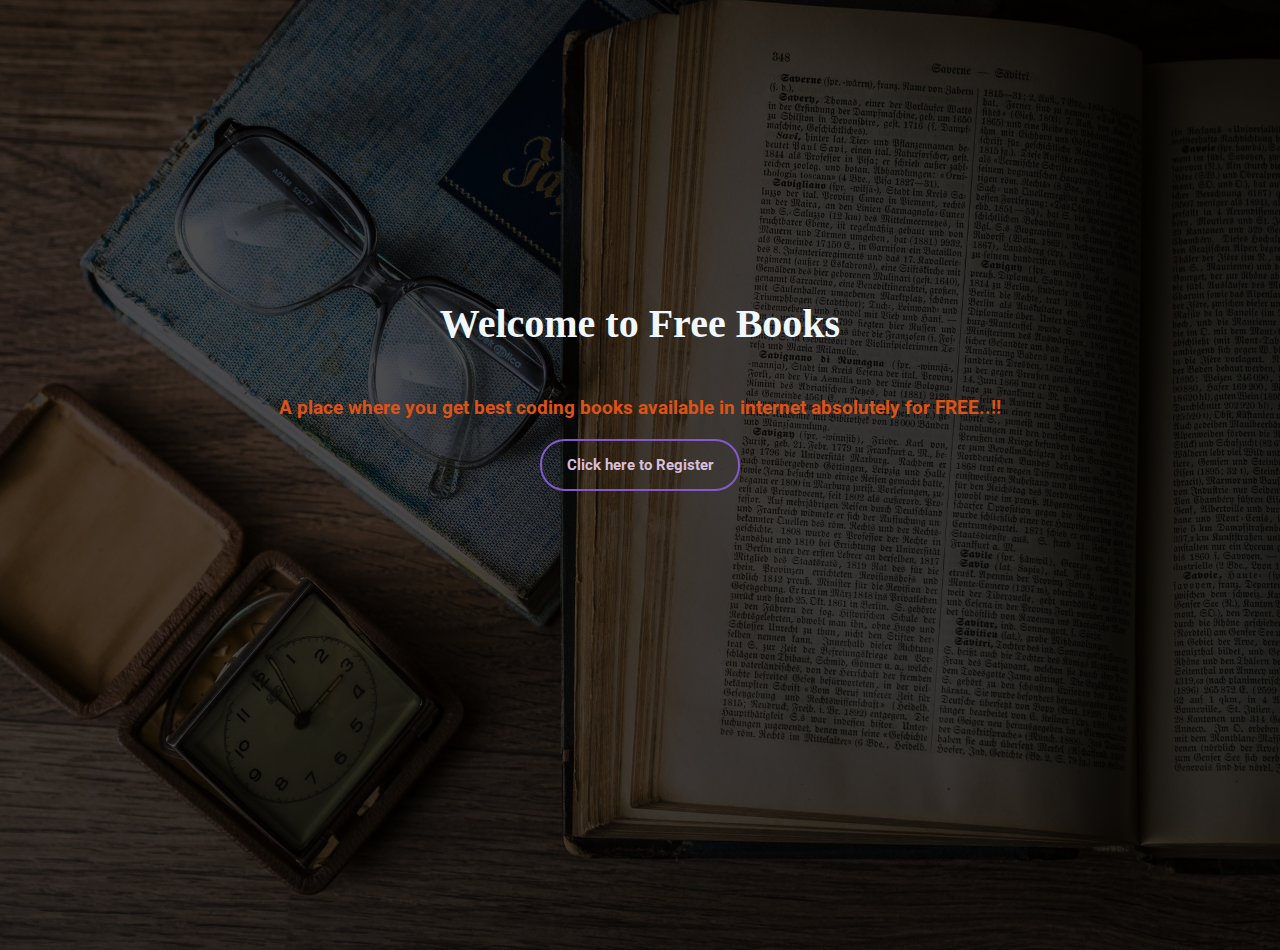
<file: index.html>
<!DOCTYPE html>
<html lang="en">
<head>
    <meta charset="UTF-8">
    <meta http-equiv="X-UA-Compatible" content="IE=edge">
    <meta name="viewport" content="width=device-width, initial-scale=1.0">
    <link rel="stylesheet" href="./css/style.css">
    <link rel="stylesheet" href="https://fonts.googleapis.com/css?family=Roboto:wght@400;700&display=swap">
    <title>Free-Book</title>
</head>
<body>
   <div class="welcome">
       <center><h1>Welcome to Free Books</h1></center>
   </div>
   <div class="welcometext">
    <h3>
        A place where you get best coding books available in internet absolutely for FREE..!!
    </h3>
    <div>
        <a href="http://127.0.0.1:5500/register.html">
            <button type="button">Click here to Register</button>
        </a>
    </div>

</div>

    
</body>
</html>
</file>
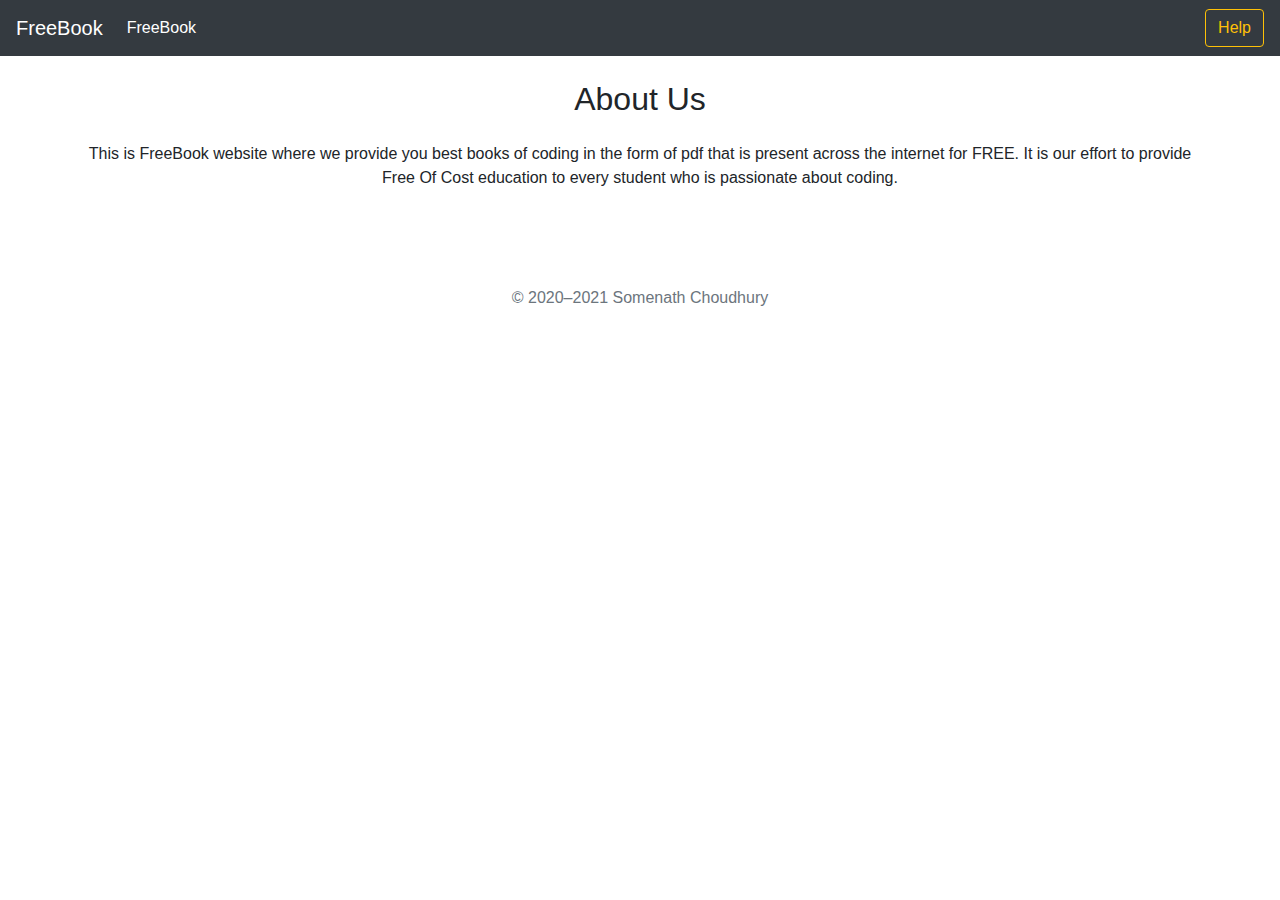
<file: about.html>
<!doctype html>
<html lang="en">
  <head>
    <meta charset="utf-8">
    <meta name="viewport" content="width=device-width, initial-scale=1, shrink-to-fit=no">

    <link rel="stylesheet" href="https://maxcdn.bootstrapcdn.com/bootstrap/4.0.0/css/bootstrap.min.css" integrity="sha384-Gn5384xqQ1aoWXA+058RXPxPg6fy4IWvTNh0E263XmFcJlSAwiGgFAW/dAiS6JXm" crossorigin="anonymous">

    <title>FreeBook About-Us</title>
  </head>
  <body>
    <nav class="navbar navbar-expand-lg navbar-dark bg-dark">
        <a class="navbar-brand" href="#">FreeBook</a>
        <button class="navbar-toggler" type="button" data-toggle="collapse" data-target="#navbarSupportedContent" aria-controls="navbarSupportedContent" aria-expanded="false" aria-label="Toggle navigation">
          <span class="navbar-toggler-icon"></span>
        </button>
      
        <div class="collapse navbar-collapse" id="navbarSupportedContent">
          <ul class="navbar-nav mr-auto">
            <li class="nav-item active">
              <a class="nav-link" href="http://127.0.0.1:5500/freebook.html">FreeBook <span class="sr-only">(current)</span></a>
            </li>
          </ul>
          <a href="http://127.0.0.1:5500/help.html">
            <button class="btn btn-outline-warning" type="submit">
              Help 
            </button>
          </a>
          </form>
        </div>
      </nav>
      <div class="container my-4">
          <center>
              <h2>About Us</h2>
          </center>
      </div>
      <div class="container my-2">
          <center>
              <p>This is FreeBook website where we provide you best books of coding in the form of pdf that is present across
                  the internet for FREE. It is our effort to provide Free Of Cost education to every student who 
                  is passionate about coding.
              </p>
          </center>
      </div>
      <footer class="my-5 pt-5 text-muted text-center text-small">
        <p class="mb-1">&copy; 2020–2021 Somenath Choudhury</p>
      </footer>
    <script src="https://code.jquery.com/jquery-3.2.1.slim.min.js" integrity="sha384-KJ3o2DKtIkvYIK3UENzmM7KCkRr/rE9/Qpg6aAZGJwFDMVNA/GpGFF93hXpG5KkN" crossorigin="anonymous"></script>
    <script src="https://cdnjs.cloudflare.com/ajax/libs/popper.js/1.12.9/umd/popper.min.js" integrity="sha384-ApNbgh9B+Y1QKtv3Rn7W3mgPxhU9K/ScQsAP7hUibX39j7fakFPskvXusvfa0b4Q" crossorigin="anonymous"></script>
    <script src="https://maxcdn.bootstrapcdn.com/bootstrap/4.0.0/js/bootstrap.min.js" integrity="sha384-JZR6Spejh4U02d8jOt6vLEHfe/JQGiRRSQQxSfFWpi1MquVdAyjUar5+76PVCmYl" crossorigin="anonymous"></script>
  </body>
</html>
</file>
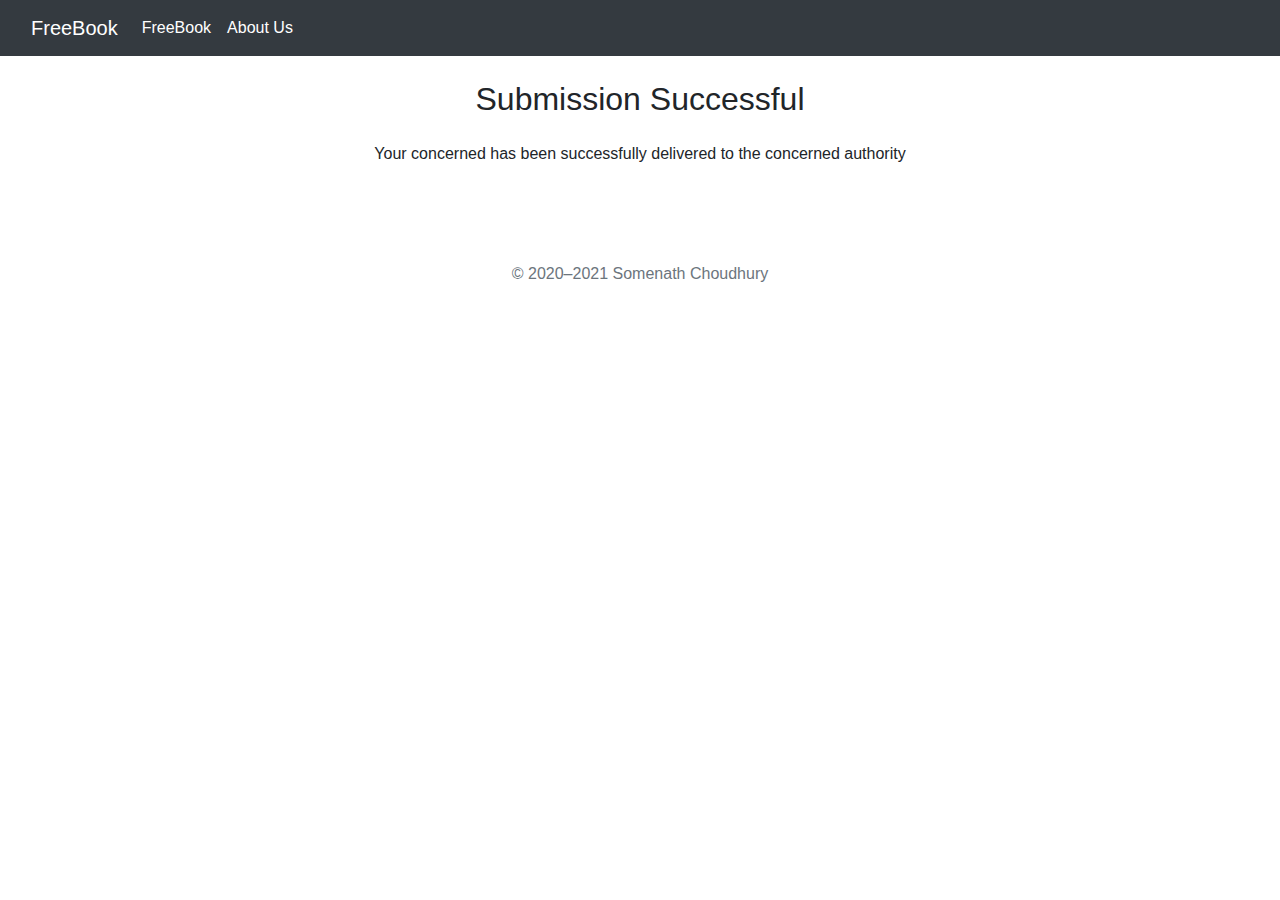
<file: confirmedhelp.html>
<!doctype html>
<html lang="en">
  <head>
    <meta charset="utf-8">
    <meta name="viewport" content="width=device-width, initial-scale=1, shrink-to-fit=no">

    <link rel="stylesheet" href="https://maxcdn.bootstrapcdn.com/bootstrap/4.0.0/css/bootstrap.min.css" integrity="sha384-Gn5384xqQ1aoWXA+058RXPxPg6fy4IWvTNh0E263XmFcJlSAwiGgFAW/dAiS6JXm" crossorigin="anonymous">

    <title>FreeBook-help center</title>
  </head>
  <body>
    <nav class="navbar navbar-expand-lg navbar-dark bg-dark">
      <div class="container-fluid">
        <a class="navbar-brand" href="#">FreeBook</a>
        <button class="navbar-toggler" type="button" data-bs-toggle="collapse" data-bs-target="#navbarSupportedContent" aria-controls="navbarSupportedContent" aria-expanded="false" aria-label="Toggle navigation">
          <span class="navbar-toggler-icon"></span>
        </button>
        <div class="collapse navbar-collapse" id="navbarSupportedContent">
          <ul class="navbar-nav me-auto mb-2 mb-lg-0">
            <li class="nav-item">
              <a class="nav-link active" aria-current="page" href="http://127.0.0.1:5500/freebook.html">FreeBook</a>
            </li>
            <li class="nav-item">
              <a class="nav-link active" aria-current="page" href="http://127.0.0.1:5500/about.html">About Us</a>
            </li>
        </div>
      </div>
    </nav>
      <div class="container my-4">
          <center>
              <h2>Submission Successful</h2>
          </center>
      </div>
      <div class="container my-2">
          <center>
              <p>Your concerned has been successfully delivered to the concerned authority
              </p>
          </center>
      </div>
      <footer class="my-5 pt-5 text-muted text-center text-small">
        <p class="mb-1">&copy; 2020–2021 Somenath Choudhury</p>
      </footer>
    <script src="https://code.jquery.com/jquery-3.2.1.slim.min.js" integrity="sha384-KJ3o2DKtIkvYIK3UENzmM7KCkRr/rE9/Qpg6aAZGJwFDMVNA/GpGFF93hXpG5KkN" crossorigin="anonymous"></script>
    <script src="https://cdnjs.cloudflare.com/ajax/libs/popper.js/1.12.9/umd/popper.min.js" integrity="sha384-ApNbgh9B+Y1QKtv3Rn7W3mgPxhU9K/ScQsAP7hUibX39j7fakFPskvXusvfa0b4Q" crossorigin="anonymous"></script>
    <script src="https://maxcdn.bootstrapcdn.com/bootstrap/4.0.0/js/bootstrap.min.js" integrity="sha384-JZR6Spejh4U02d8jOt6vLEHfe/JQGiRRSQQxSfFWpi1MquVdAyjUar5+76PVCmYl" crossorigin="anonymous"></script>
  </body>
</html>
</file>
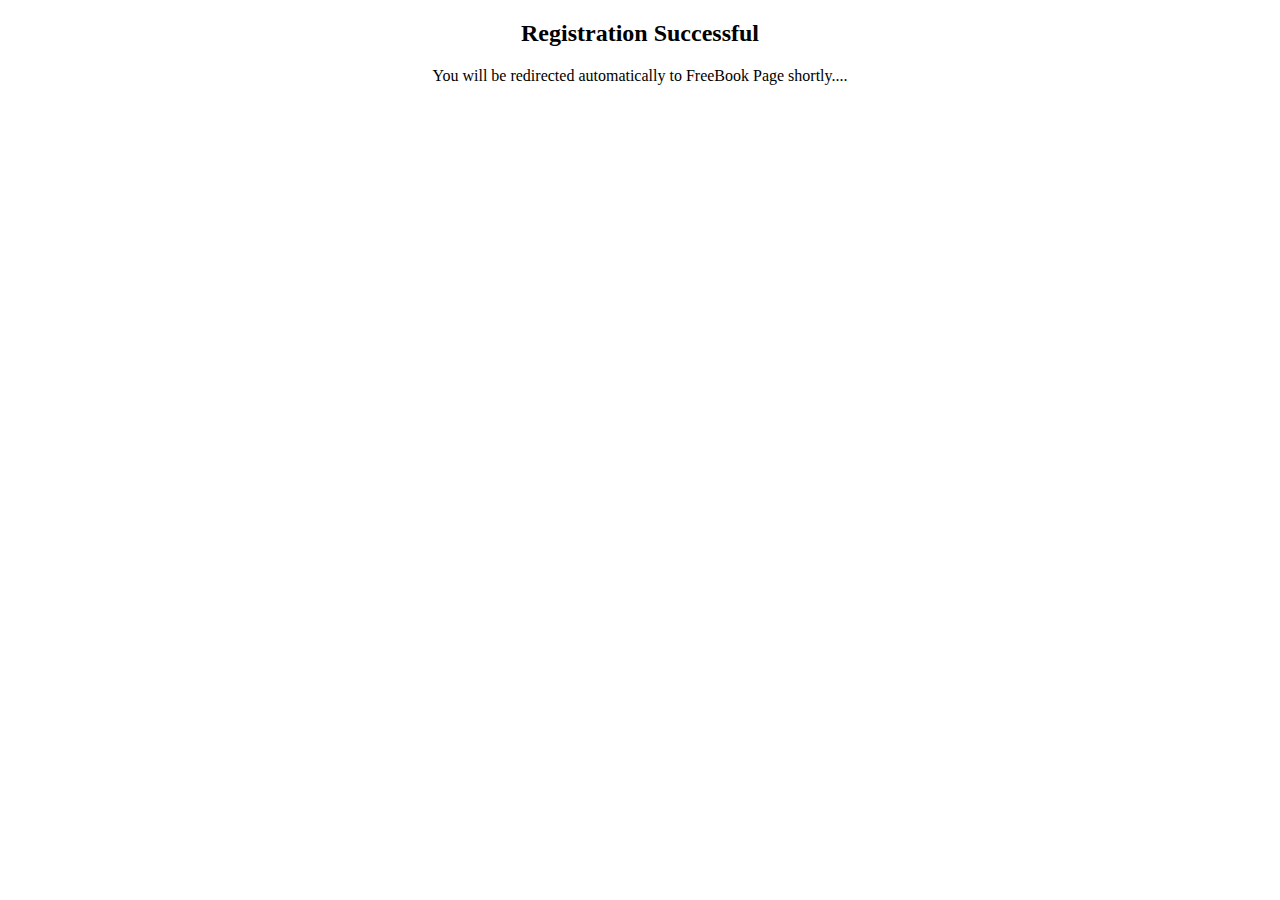
<file: confirmedregister.html>
<!doctype html>
<html lang="en">
  <head>
    <meta charset="utf-8">
    <meta name="viewport" content="width=device-width, initial-scale=1">
    <meta http-equiv="refresh" content="5; url=http://127.0.0.1:5500/freebook.html" />
    

    <link href="https://cdn.jsdelivr.net/npm/bootstrap@5.0.2/dist/css/bootstrap.min.css" rel="stylesheet" integrity="sha384-EVSTQN3/azprG1Anm3QDgpJLIm9Nao0Yz1ztcQTwFspd3yD65VohhpuuCOmLASjC" crossorigin="anonymous">

    <title>Free Books</title>
  </head>
  <body>
      <div class="container my-4">
        <center><h2>Registration Successful</h2></center>
      </div>
      <div class="container my-3">
        <center><p>You will be redirected automatically to FreeBook Page shortly....</p></center>
      </div>
 

    <script src="https://cdn.jsdelivr.net/npm/bootstrap@5.0.2/dist/js/bootstrap.bundle.min.js" integrity="sha384-MrcW6ZMFYlzcLA8Nl+NtUVF0sA7MsXsP1UyJoMp4YLEuNSfAP+JcXn/tWtIaxVXM" crossorigin="anonymous"></script>

  </body>
</html>
</file>
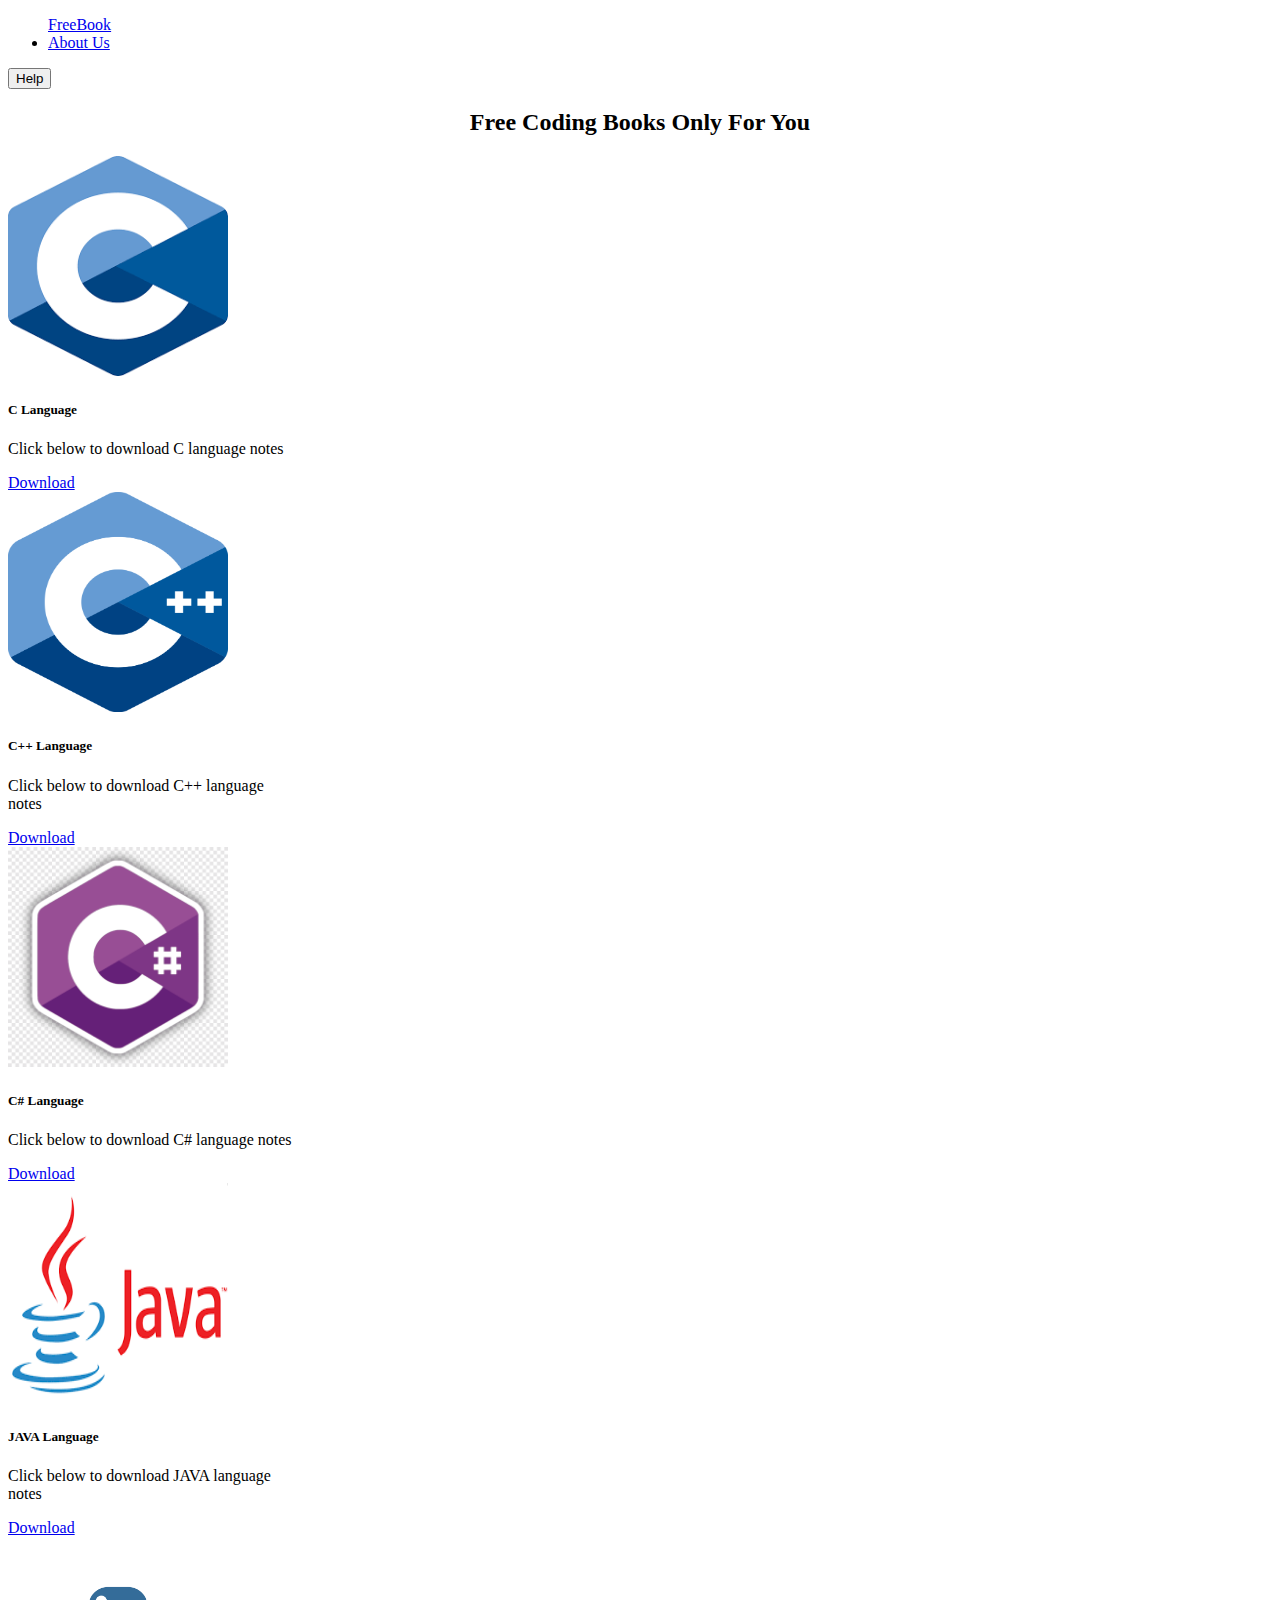
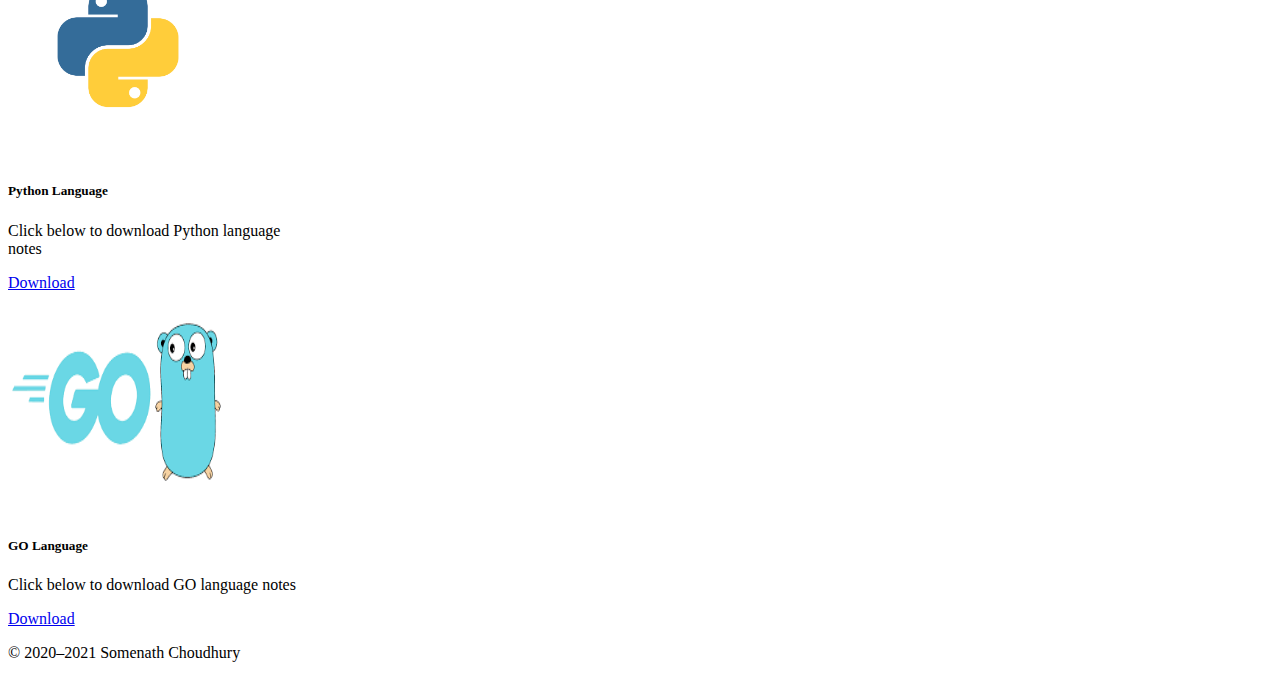
<file: freebook.html>
<!DOCTYPE html>
<html lang="en">
  <head>
    <meta charset="utf-8" />
    <meta name="viewport" content="width=device-width, initial-scale=1" />

    <link
      href="https://cdn.jsdelivr.net/npm/bootstrap@5.0.1/dist/css/bootstrap.min.css"
      rel="stylesheet"
      integrity="sha384-+0n0xVW2eSR5OomGNYDnhzAbDsOXxcvSN1TPprVMTNDbiYZCxYbOOl7+AMvyTG2x"
      crossorigin="anonymous"
    />

    <title>Free Books</title>
  </head>
  <body>
    <nav class="navbar navbar-expand-lg navbar-dark bg-dark">
      <div class="container-fluid">
        <div class="collapse navbar-collapse" id="navbarSupportedContent">
          <ul class="navbar-nav me-auto mb-2 mb-lg-0">
            <a class="navbar-brand" href="#">FreeBook</a>
            <li class="nav-item">
              <a class="nav-link active" href="http://127.0.0.1:5500/about.html">About Us</a>
            </li>
          </ul>
            <a href="http://127.0.0.1:5500/help.html">
            <button class="btn btn-outline-warning" type="submit">
              Help 
            </button>
          </a>
          </form>
        </div>
      </div>
    </nav>
    <div class="container my-4">
      <center><h2>Free Coding Books Only For You</h2></center>
    </div>
    <div class="container">
      <div class="row">
        <div class="card mx-auto my-4" style="width: 18rem">
          <img src="./photos/cpic.png" class="card-img-top" height="220" width="220" alt="c photo" />
          <div class="card-body">
            <h5 class="card-title">C Language</h5>
            <p class="card-text">
              Click below to download C language notes
            </p>
            <a href="./pdf/c.pdf" class="btn btn-outline-success" download>Download</a>
          </div>
        </div>
        <div class="card mx-auto my-4" style="width: 18rem">
          <img src="./photos/c++pic.png" class="card-img-top" height="220" width="220" alt="c++ photo" />
          <div class="card-body">
            <h5 class="card-title">C++ Language</h5>
            <p class="card-text">
              Click below to download C++ language notes
            </p>
            <a href="./pdf/c++.pdf" class="btn btn-outline-success" download>Download</a>
          </div>
        </div>
        <div class="card mx-auto my-4" style="width: 18rem">
          <img src="./photos/chash.png" class="card-img-top" height="220" width="220" alt="c# photo" />
          <div class="card-body">
            <h5 class="card-title">C# Language</h5>
            <p class="card-text">
              Click below to download C# language notes
            </p>
            <a href="./pdf/chash.pdf" class="btn btn-outline-success" download>Download</a>
          </div>
        </div>
        <div class="card mx-auto my-4" style="width: 18rem">
          <img src="./photos/javapic.png" class="card-img-top" height="220" width="220" alt="java photo" />
          <div class="card-body">
            <h5 class="card-title">JAVA Language</h5>
            <p class="card-text">
              Click below to download JAVA language notes
            </p>
            <a href="./pdf/java.pdf" class="btn btn-outline-success" download>Download</a>
          </div>
        </div>
        <div class="card mx-auto my-4" style="width: 18rem">
          <img src="./photos/pythonpic.png" class="card-img-top" height="220" width="220" alt="python photo" />
          <div class="card-body">
            <h5 class="card-title">Python Language</h5>
            <p class="card-text">
              Click below to download Python language notes
            </p>
            <a href="./pdf/python.pdf" class="btn btn-outline-success" download>Download</a>
          </div>
        </div>
        <div class="card mx-auto my-4" style="width: 18rem">
          <img src="./photos/gopic.png" class="card-img-top" height="220" width="220" alt="go photo" />
          <div class="card-body">
            <h5 class="card-title">GO Language</h5>
            <p class="card-text">
              Click below to download GO language notes
            </p>
            <a href="./pdf/go.pdf" class="btn btn-outline-success" download>Download</a>
          </div>
        </div>
      </div>
    </div>
    <footer class="my-5 pt-5 text-muted text-center text-small">
      <p class="mb-1">&copy; 2020–2021 Somenath Choudhury</p>
    </footer>
    <script
      src="https://cdn.jsdelivr.net/npm/bootstrap@5.0.1/dist/js/bootstrap.bundle.min.js"
      integrity="sha384-gtEjrD/SeCtmISkJkNUaaKMoLD0//ElJ19smozuHV6z3Iehds+3Ulb9Bn9Plx0x4"
      crossorigin="anonymous"
    ></script>
  </body>
</html>
</file>
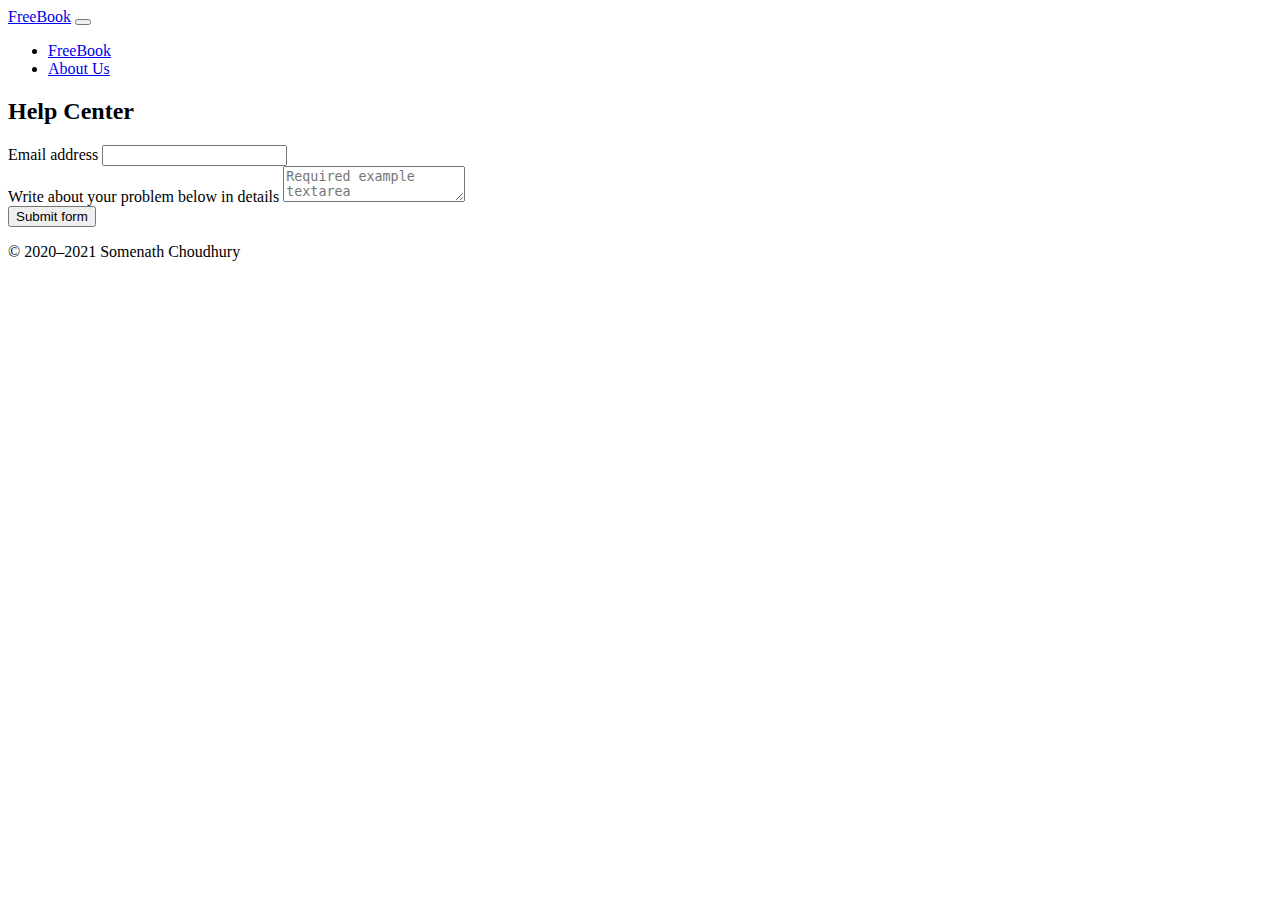
<file: help.html>
<!doctype html>
<html lang="en">
  <head>

    <meta charset="utf-8">
    <meta name="viewport" content="width=device-width, initial-scale=1">


    <link href="https://cdn.jsdelivr.net/npm/bootstrap@5.0.1/dist/css/bootstrap.min.css" rel="stylesheet" integrity="sha384-+0n0xVW2eSR5OomGNYDnhzAbDsOXxcvSN1TPprVMTNDbiYZCxYbOOl7+AMvyTG2x" crossorigin="anonymous">

    <title>FreeBook-help center</title>
  </head>
  <body>
    <nav class="navbar navbar-expand-lg navbar-dark bg-dark">
        <div class="container-fluid">
          <a class="navbar-brand" href="#">FreeBook</a>
          <button class="navbar-toggler" type="button" data-bs-toggle="collapse" data-bs-target="#navbarSupportedContent" aria-controls="navbarSupportedContent" aria-expanded="false" aria-label="Toggle navigation">
            <span class="navbar-toggler-icon"></span>
          </button>
          <div class="collapse navbar-collapse" id="navbarSupportedContent">
            <ul class="navbar-nav me-auto mb-2 mb-lg-0">
              <li class="nav-item">
                <a class="nav-link active" aria-current="page" href="http://127.0.0.1:5500/freebook.html">FreeBook</a>
              </li>
              <li class="nav-item">
                <a class="nav-link active" aria-current="page" href="http://127.0.0.1:5500/about.html">About Us</a>
              </li>
          </div>
        </div>
      </nav>

      <div class="container my-4">
          <h2>Help Center</h2>
      </div>

      
      <div class="container">
        <form class="was-validated" action="http://127.0.0.1:5500/confirmedhelp.html">
            <div class="mb-3">
                <div class="mb-3 my-3">
                    <label for="exampleInputEmail1" class="form-label">Email address</label>
                    <input type="email" class="form-control is-invalid" id="exampleInputEmail1" aria-describedby="emailHelp" required>
                  </div>
              <label for="validationTextarea" class="form-label">Write about your problem below in details</label>
              <textarea class="form-control is-invalid" id="validationTextarea" placeholder="Required example textarea" required></textarea>
            </div>
            
            <div class="mb-3">
                <button class="btn btn-outline-dark" type="submit">Submit form</button>
              </div>
          </form>
      </div>

      <footer class="my-5 pt-5 text-muted text-center text-small">
        <p class="mb-1">&copy; 2020–2021 Somenath Choudhury</p>
      </footer>

    <script src="https://cdn.jsdelivr.net/npm/bootstrap@5.0.1/dist/js/bootstrap.bundle.min.js" integrity="sha384-gtEjrD/SeCtmISkJkNUaaKMoLD0//ElJ19smozuHV6z3Iehds+3Ulb9Bn9Plx0x4" crossorigin="anonymous"></script>

  </body>
</html>
</file>
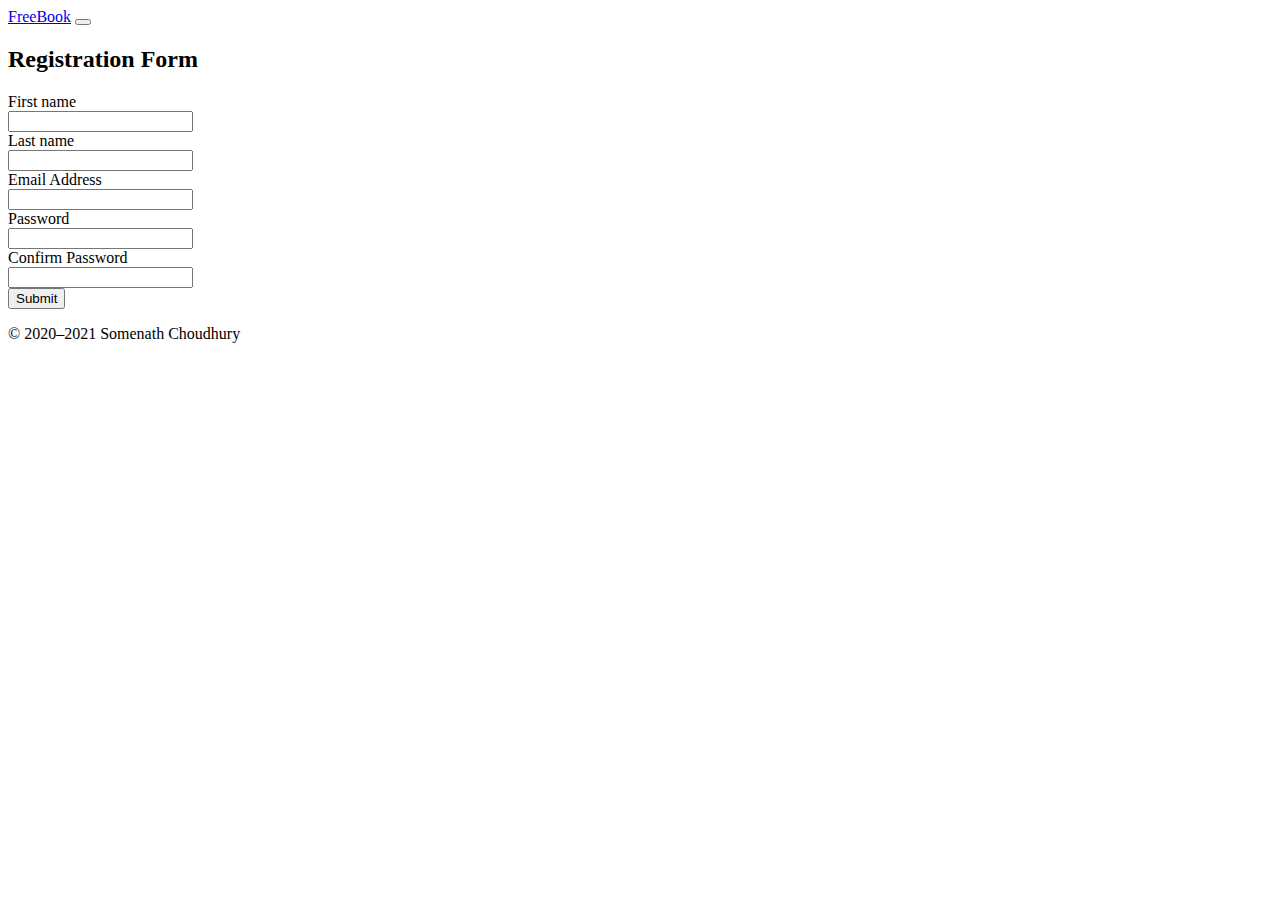
<file: register.html>
<!doctype html>
<html lang="en">
  <head>
   
    <meta charset="utf-8">
    <meta name="viewport" content="width=device-width, initial-scale=1">

 
    <link href="https://cdn.jsdelivr.net/npm/bootstrap@5.0.2/dist/css/bootstrap.min.css" rel="stylesheet" integrity="sha384-EVSTQN3/azprG1Anm3QDgpJLIm9Nao0Yz1ztcQTwFspd3yD65VohhpuuCOmLASjC" crossorigin="anonymous">

    <title>FreeBook Register</title>
  </head>
  <body>
    <nav class="navbar navbar-expand-lg navbar-dark bg-dark">
        <div class="container-fluid">
          <a class="navbar-brand" href="#">FreeBook</a>
          <button class="navbar-toggler" type="button" data-bs-toggle="collapse" data-bs-target="#navbarSupportedContent" aria-controls="navbarSupportedContent" aria-expanded="false" aria-label="Toggle navigation">
            <span class="navbar-toggler-icon"></span>
          </button>
          <div class="collapse navbar-collapse" id="navbarSupportedContent">
            <ul class="navbar-nav me-auto mb-2 mb-lg-0">
                </ul>
              </li>
            </form>
          </div>
        </div>
      </nav>
      <div class="container my-4">
        <h2>Registration Form</h2>
      </div>
      <form class="was-validated" action="http://127.0.0.1:5500/confirmedregister.html">
      <div class="container">
        <div class="input-group">
            <div class="input-group-prepend">
              <span class="input-group-text" id="">First name</span>
            </div>
            <input type="text" class="form-control is-invalid" required>
          </div>
      </div>
      <div class="container my-3">
        <div class="input-group">
            <div class="input-group-prepend">
              <span class="input-group-text" id="">Last name</span>
            </div>
            <input type="text" class="form-control is-invalid" required>
          </div>
      </div>
      <div class="container my-3">
        <div class="input-group">
            <div class="input-group-prepend">
              <span class="input-group-text" id="">Email Address</span>
            </div>
            <input type="email" class="form-control is-invalid" required>
          </div>
      </div>
      <div class="container my-3">
        <div class="input-group">
            <div class="input-group-prepend">
              <span class="input-group-text" id="">Password</span>
            </div>
            <input type="password" class="form-control is-invalid" name="password" id="pass" required>
          </div>
      </div>
      <div class="container my-3">
        <div class="input-group">
            <div class="input-group-prepend">
              <span class="input-group-text" id="">Confirm Password</span>
            </div>
            <input type="password" class="form-control is-invalid"  name="password" id="confirmpass" required>
          </div>
      </div>
      <div class="container my-3">
        <button type="submit" class="btn btn-outline-primary" id="button">Submit</button>
      </div>
    
    </form>
    <footer class="my-5 pt-5 text-muted text-center text-small">
        <p class="mb-1">&copy; 2020–2021 Somenath Choudhury</p>
      </footer>
    <script src="./js/confirmpassword.js"></script>
    <script src="https://cdn.jsdelivr.net/npm/bootstrap@5.0.2/dist/js/bootstrap.bundle.min.js" integrity="sha384-MrcW6ZMFYlzcLA8Nl+NtUVF0sA7MsXsP1UyJoMp4YLEuNSfAP+JcXn/tWtIaxVXM" crossorigin="anonymous"></script>
  </body>
</html>
</file>
<file: css/style.css>
*{
    margin: 0;
    padding: 0;
    font-family: 'Roboto', sans-serif;
}
body{
    width: 100%;
    height: 100vh;
    background-image: linear-gradient(rgba(0,0,0,0.7),rgba(0,0,0,0.7)),url(../photos/bgimg.jpg);
    background-position: center;
    background-size: cover;
}
.welcome{
    position: relative;
    font-family: sans-serif;
    color:rgb(199, 221, 240);
    top:250px;
}
.welcome h1{
    font-family: 'Original Surfer', cursive;
    font-size: 40px;
    color: aliceblue;
    margin-top: 50px;

}
.welcometext{
    position: relative;
    text-align: center;
    font-family: sans-serif;
    color:rgb(223, 82, 21);
    top:300px;
   
}
.welcometext p{
    text-align: center;
    overflow:hidden;
    white-space: nowrap;
    font-family: 'Original Surfer', cursive;
    font-size:auto;
  
}
button{
    margin-top:20px;
    position: relative;
    text-align: center;
    width: 200px;
    padding: 15px 0;
    text-align: center;
    margin: 20px 10px;
    border-radius: 25px;
    font-weight: bold;
    border: 2px solid #8459ca;
    background: transparent;
    color: thistle;
    cursor: pointer;
    font-size: 15px;
}
</file>
